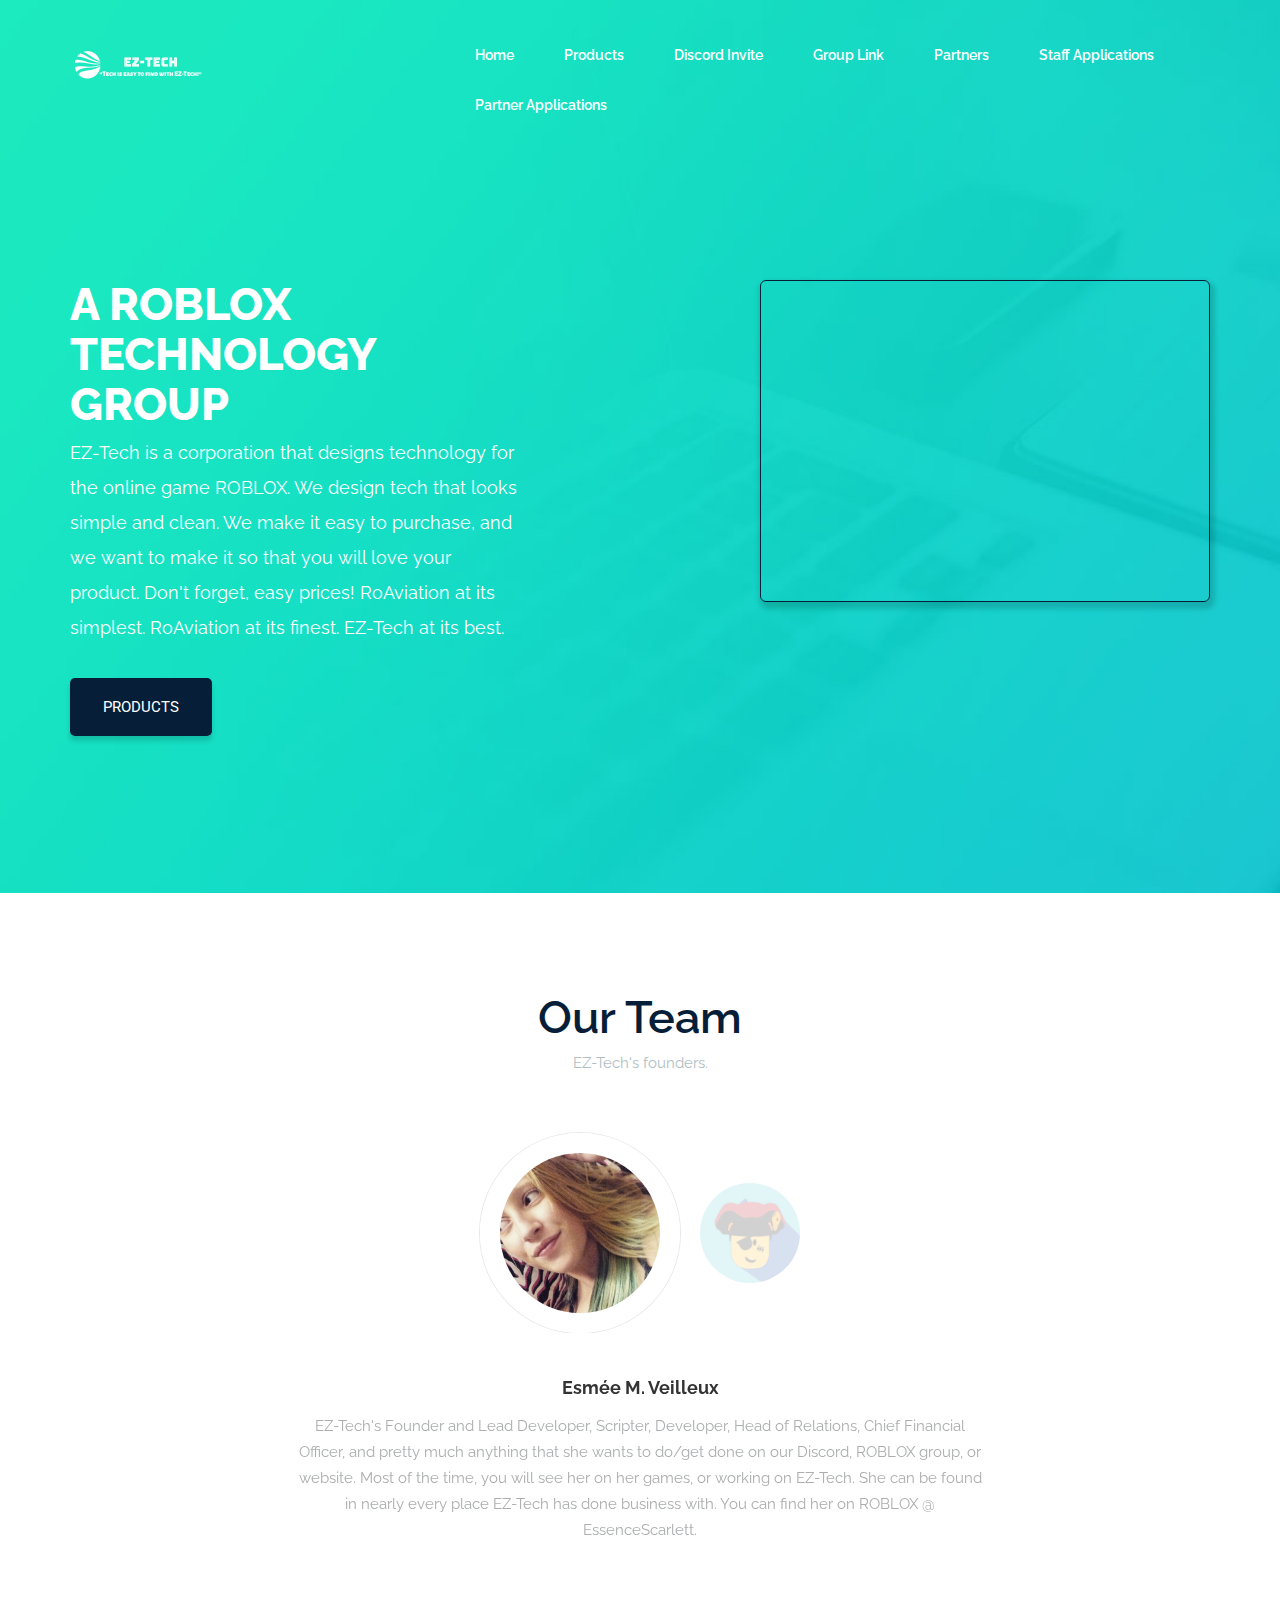
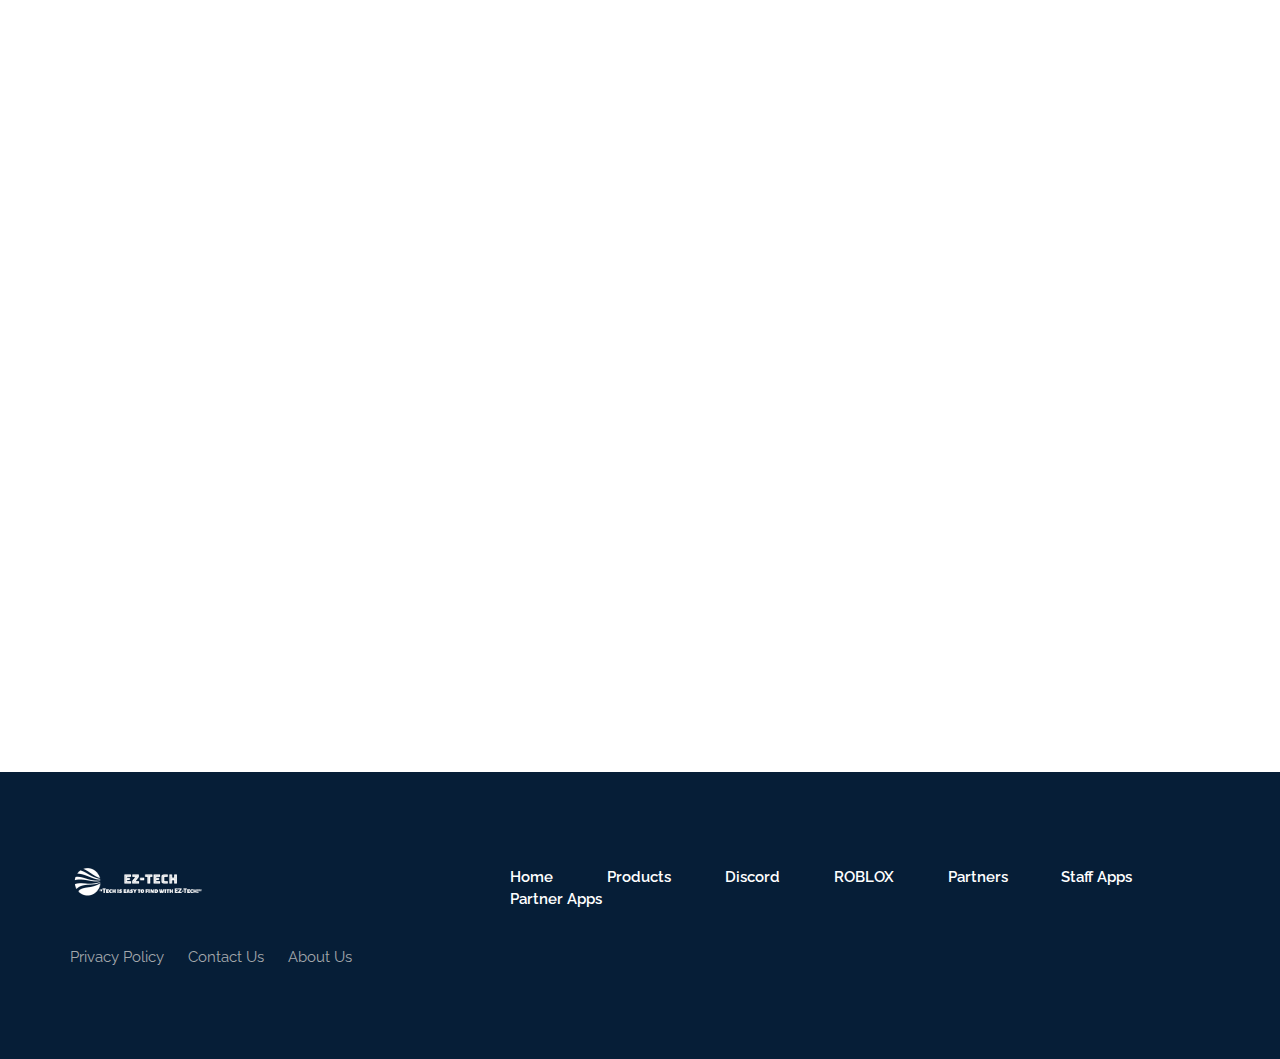
<file: index.html>
<!DOCTYPE html>
<html lang="en">

<head>
    <meta charset="UTF-8">
    <meta name="viewport" content="width=device-width, initial-scale=1">
    <title>EZ-Tech - Home</title>
    <link rel="shortcut icon" type="image/png" href="img/ezlogo234.png"/>
  	<meta property="og:type" content="website" />
  	<meta property="og:url" content="http://ez-tech.cf/index.html" />
  	<meta property="og:site_name" content="EZ-Tech" />
  	<meta property="og:keywords" content="roblox,aviation,tech,alliance,planes,a320,757,boeing,airbus" />
	<meta property="og:image" content="img/discordrichpresence.png" />
	<meta property="og:locale" content="en-US" />  
	<meta data-react-helmet="true" charset="utf-8"/>
	<meta data-react-helmet="true" property="og:title" content="EZ-Tech - Home"/>
	<meta data-react-helmet="true" property="og:description" content="We design tech that looks simple and clean. We make it easy to purchase, and we want to make it so that you will love your product. Don't forget, easy prices! RoAviation at its simplest. RoAviation at its finest. EZ-Tech at it's best."/>
	<meta data-react-helmet="true" property="og:image" content="img/discordrichpresence.png"/>
	<meta data-react-helmet="true" name="description" content="We design tech that looks simple and clean. We make it easy to purchase, and we want to make it so that you will love your product. Don't forget, easy prices! RoAviation at its simplest. RoAviation at its finest. EZ-Tech at it's best."/>

    <link href="https://fonts.googleapis.com/icon?family=Material+Icons" rel="stylesheet">
    <link href="https://fonts.googleapis.com/css?family=Raleway:300,400,500,600,700,800,900" rel="stylesheet">
    <link href="https://fonts.googleapis.com/css?family=Roboto:300,400,500,700,900" rel="stylesheet">

    <link rel="stylesheet" href="css/bootstrap.css">
    <link rel="stylesheet" href="css/flexslider.css">
    <link rel="stylesheet" href="css/font-awesome.min.css">
    <link rel="stylesheet" href="css/owl.carousel.min.css">
    <link rel="stylesheet" href="css/owl.theme.default.min.css">
    <link rel="stylesheet" href="css/icofont.css">
    <link rel="stylesheet" href="css/jquery-ui.css">
    <link rel="stylesheet" href="css/jQuery.verticalCarousel.css">
    <link rel="stylesheet" href="style.css">
    <link rel="stylesheet" href="responsive.css">
</head>

<body class="loading">
    <div class="wrapper">
        <header class="header">
            <div class="container">
                <div class="row">
                    <div class="col-md-4 col-sm-3 col-xs-12">
                        <div class="logo">
                            <a href="#"><img src="img/accordian1570.png" alt=""></a>
                        </div>
                    </div>
                    <div class="col-md-8 col-sm-9 col-xs-12">
                        <div class="menu">
                            <ul class="nav navbar-nav">
                                <li class="active"><a href="#">Home</a></li>
                                <li><a href="construction.html">Products</a></li>
                                <li><a href="https://discord.gg/wtf9KCp">Discord Invite</a></li>
                                <li><a href="https://www.roblox.com/groups/4738161/-">Group Link</a></li>
                                <li><a href="construction.html">Partners</a></li>
                                <li><a href="construction.html">Staff Applications</a></li>
                                <li><a href="construction.html">Partner Applications</a></li>
                            </ul>
                        </div>
                    </div>
                </div>
                <div class="row">
                    <div class="col-md-6">
                        <div class="text">
                            <h3>A ROBLOX Technology Group</h3>
                            <h6>EZ-Tech is a corporation that designs technology for the online game ROBLOX. We design tech that looks simple and clean. We make it easy to purchase, and we want to make it so that you will love your product. Don't forget, easy prices! RoAviation at its simplest. RoAviation at its finest. EZ-Tech at its best.</h6>
                            <a class="button" href="construction.html">Products</a>
                        </div>
                    </div>
                    <div class="col-md-6">
                        <div class="header_video">
                            <iframe src="https://www.youtube.com/embed/kLtnsTgQdgk" frameborder="0" allowfullscreen></iframe>
                        </div>
                    </div>
                </div>
            </div>
        </header>
        <section class="team">
            <div class="text">
                <h2>Our Team</h2>
                <p>EZ-Tech's founders.</p>
            </div>
            <div class="container">
                <div class="row">
                    <div class="col-md-12">
                        <div class="flexslider">
                            <ul class="slides">
                                <li data-thumb="img/slider001.jpg">
                                    <div class="row">
                                        <div class="col-md-12 col-sm-12">
                                            <div class="team-text">
                                                <h3>Esmée M. Veilleux</h3>
                                                <p>EZ-Tech's Founder and Lead Developer, Scripter, Developer, Head of Relations, Chief Financial Officer, and pretty much anything that she wants to do/get done on our Discord, ROBLOX group, or website. Most of the time, you will see her on her games, or working on EZ-Tech. She can be found in nearly every place EZ-Tech has done business with. You can find her on ROBLOX @ EssenceScarlett. </p>
                                            </div>
                                        </div>
                                    </div>
                                </li>
                                <li data-thumb="img/slider003.png">
                                    <div class="row">
                                        <div class="col-md-12 col-sm-12">
                                            <div class="team-text">
                                                <h3>Daniel Zoldzan</h3>
                                                <p>EZ-Tech's Founder and Developer, Head of Investigations, Chief Financial Officer. Most of the time, you will see him on Universal Services, developing new technology, and obfuscating LUA scripts for EZ-Tech. You can find him on ROBLOX @ PirateDevz. </p>
                                            </div>
                                        </div>
                                    </div>
                                </li>
                            </ul>
                        </div>
                    </div>
                </div>
            </div>
        </section>
        <iframe src="https://discordapp.com/widget?id=545419360584466433&theme=dark" width=100% height=750 allowtransparency="true" frameborder="0"></iframe> 
        <footer class="footer">
            <div class="container">
                <div class="row">
                    <div class="col-md-4 col-sm-12">
                        <div class="footer-logo">
                            <a href="#"><img src="img/accordian1570.png" alt=""></a>
                        </div>
                        <div class="footer_first_menu">
                            <ul>
                                <li><a href="#">Privacy Policy</a></li>
                                <li><a href="#">Contact Us</a></li>
                                <li><a href="#">About Us</a></li>
                            </ul>
                        </div>
                    </div>
                    <div class="col-md-8 col-sm-12">
                        <div class="footer_last_menu">
                            <div class="row">
                                <div class="col-md-12 col-sm-12">
                                    <ul>
                                        <li><a href="#">Home</a></li>
                                        <li><a href="products.html">Products</a></li>
                                        <li><a href="https://discord.gg/wtf9KCp">Discord</a></li>
                                        <li><a href="https://www.roblox.com/groups/4738161/-">ROBLOX</a></li>
                                        <li><a href="construction.html">Partners</a></li>
                                        <li><a href="construction.html">Staff Apps</a></li>
                                        <li><a href="construction.html">Partner Apps</a></li>
                                    </ul>
                                </div>
                            </div>
                        </div>
                    </div>
                </div>
            </div>
        </footer>
    </div>
    <script src="js/jquery-3.1.1.min.js"></script>
    <script src="js/bootstrap.min.js"></script>
    <script src="js/owl.carousel.min.js"></script>
    <script src="js/jquery.flexslider.js"></script>
    <script src="js/jQuery.verticalCarousel.js"></script>
    <script src="js/jquery-ui.js"></script>
    <script src="js/active.js"></script>
</body>
</html>
</file>
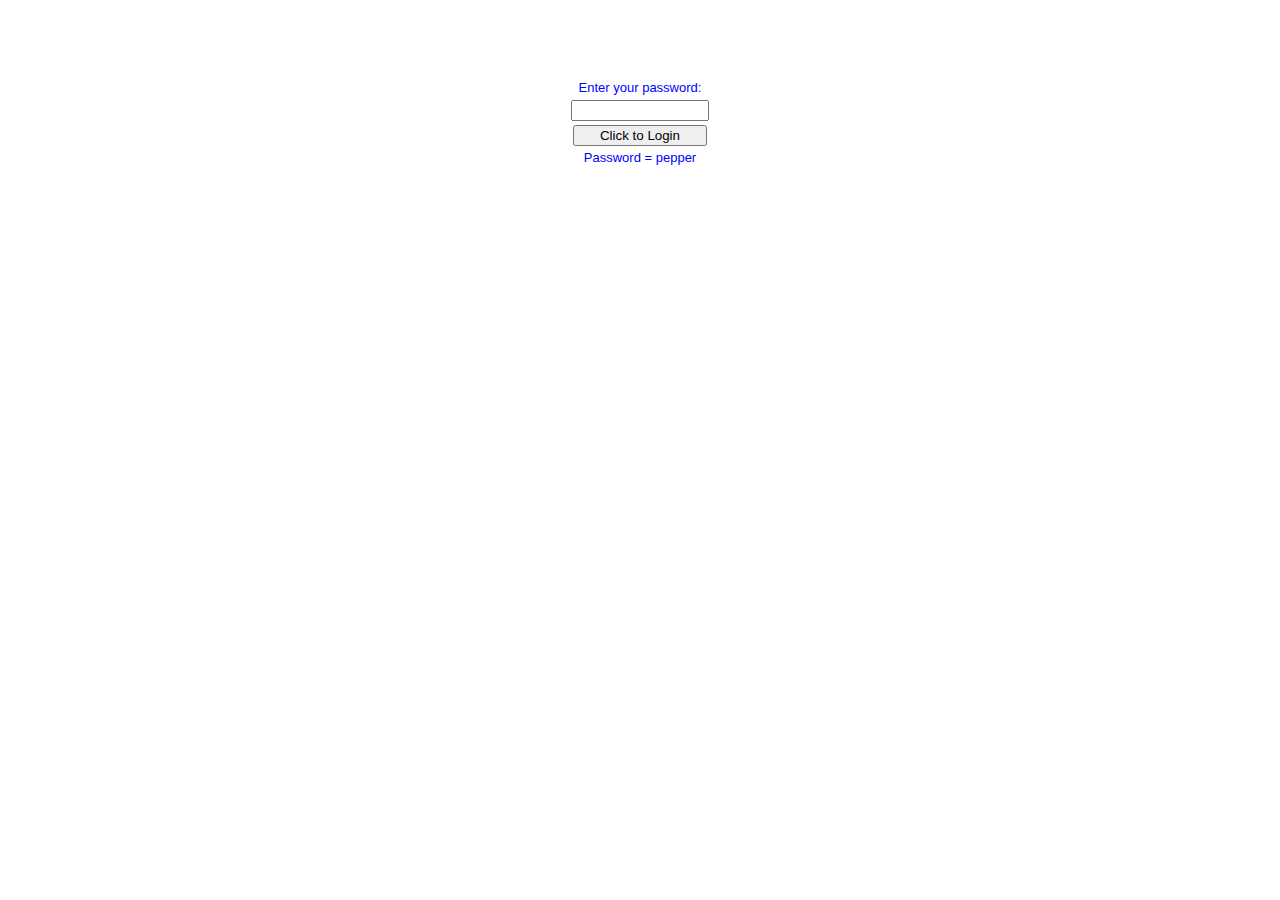
<file: security/index.html>
<!DOCTYPE html>
<html lang="en">
<head>
<title>Login</title>
<meta charset="UTF-8">





<script type="text/javascript">
// PASSWORD PROTECTION SCRIPT

function TheLogin() {

var password = 'pepper';

if (this.document.login.pass.value == password) {
  top.location.href="correct.html";
}
else {
  window.alert("Incorrect password, please try again.");
  }
}

</script>





</head>

<body>

<br><br><br><br>





<div style="text-align: center; margin: 0 auto; color: #0000FF; font: normal 13px arial, sans-serif;">
Enter your password:<br>
<form name="login" style="margin: 5px 0px 0px 0px;">
<input type="text" name="pass" size="17" onkeydown="if(event.keyCode==13) return false;" style="width: 130px;"><br>
<input type="button" value="Click to Login" style="width: 134px; margin: 4px auto 4px auto;" onclick="javascript:TheLogin(this.form)">
</form>

Password = pepper

</div>





<br><br><br>

</body>
</html>
</file>
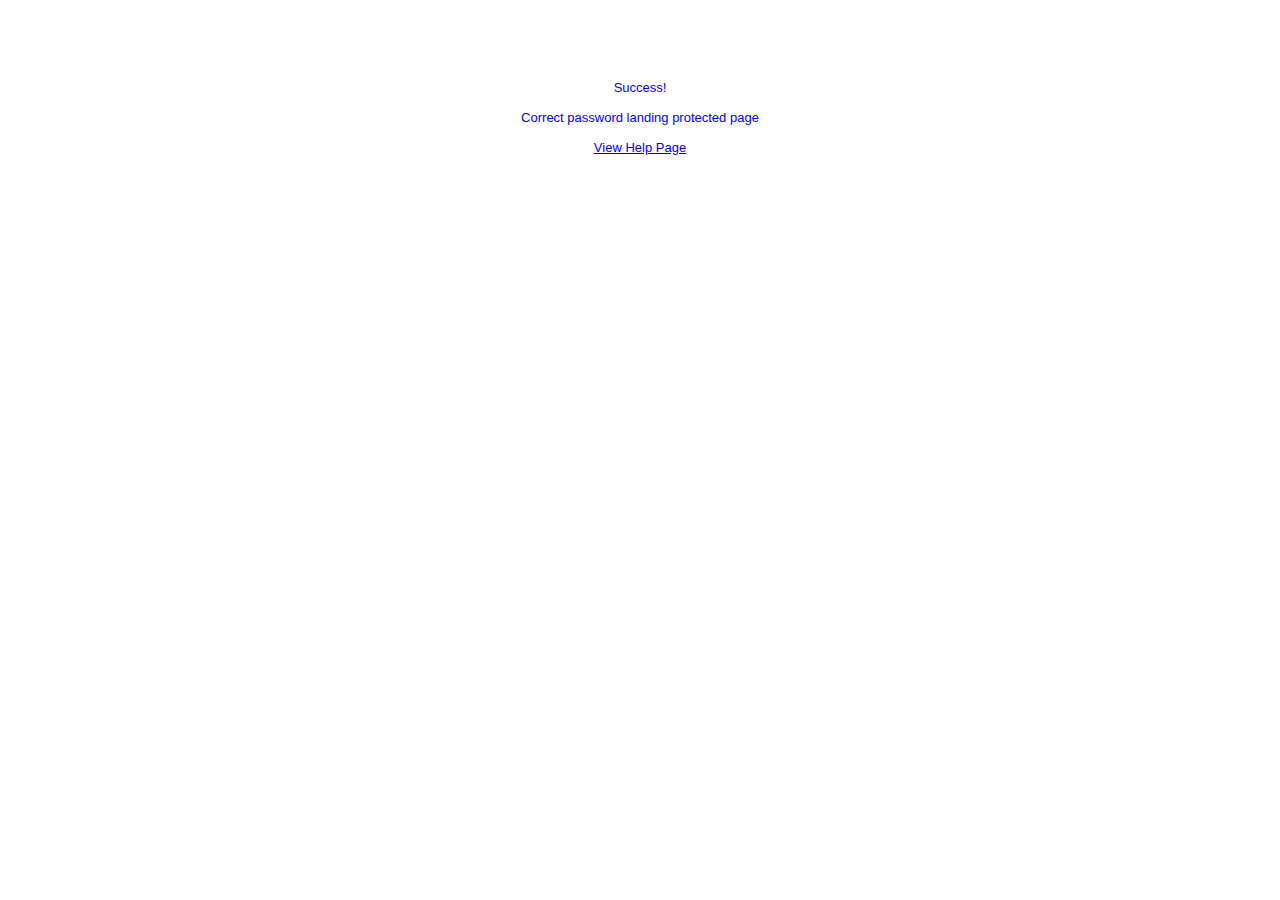
<file: security/McQfTjWnZr4u7x!A/index.html>
<!DOCTYPE html>
<html lang="en">
<head>
<title>Successful Login</title>
<meta charset="UTF-8">





</head>

<body>

<br><br><br><br>





<div style="text-align: center; margin: 0 auto; color: #0000FF; font: normal 13px arial, sans-serif;">

Success!

<br><br>

Correct password landing protected page

<br><br>

<a href="help-password.html">View Help Page</a><br>

</div>





<br><br><br>

</body>
</html>
</file>
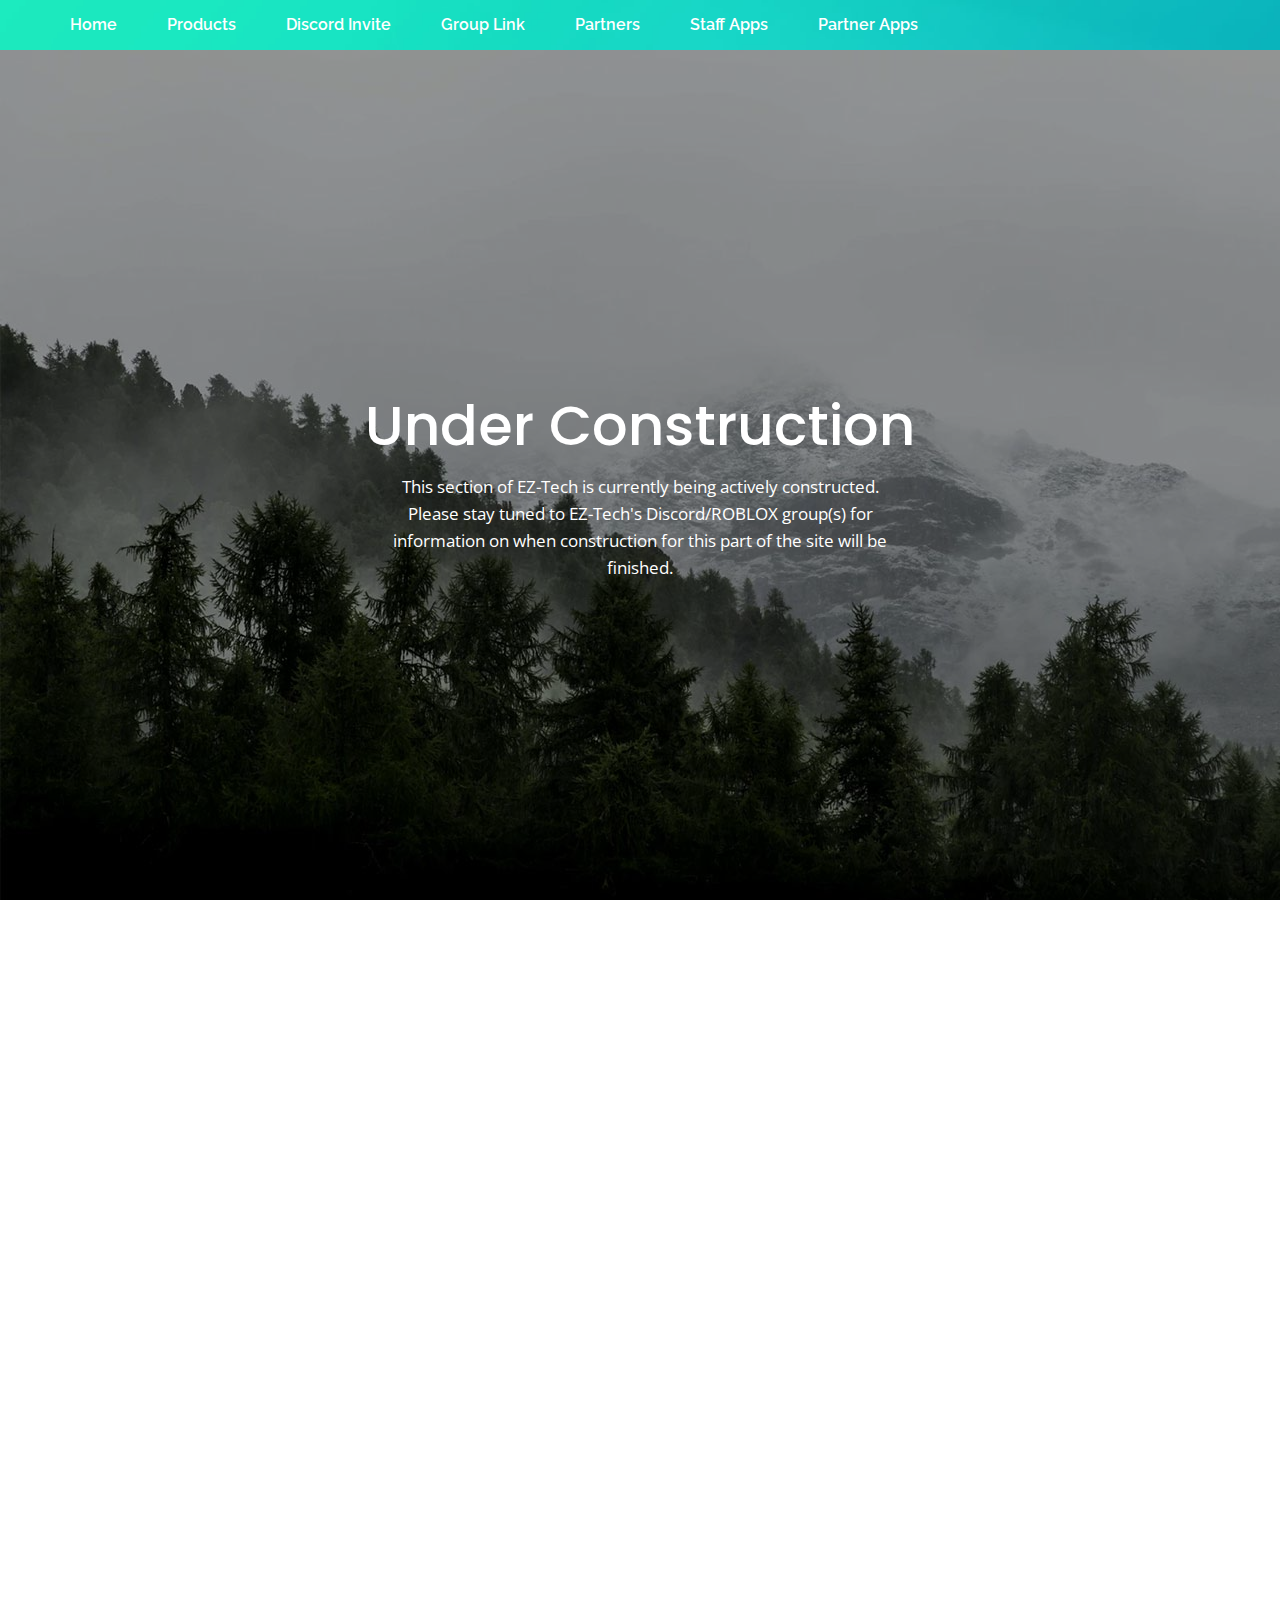
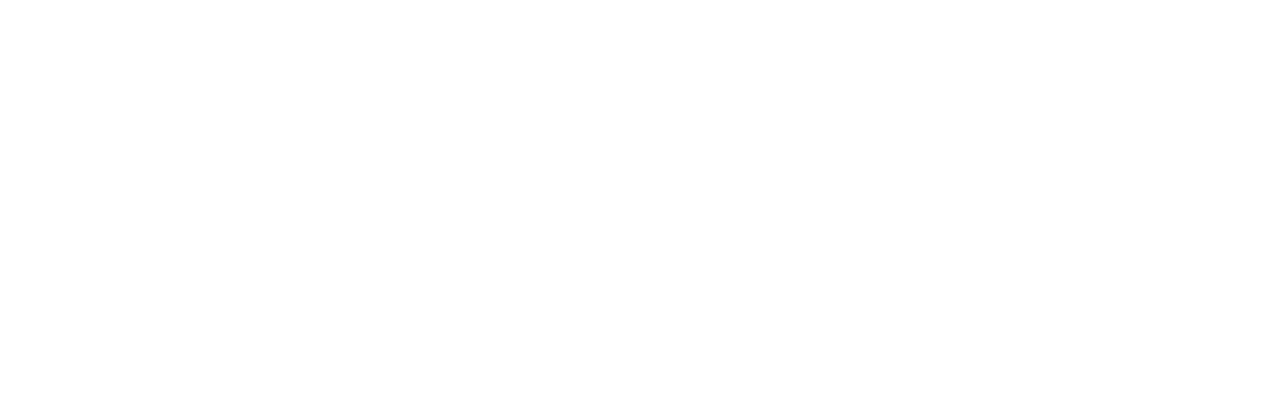
<file: construction.html>
<!DOCTYPE html>
<html lang="en">

<head>
    <meta charset="UTF-8">
    <meta name="viewport" content="width=device-width, initial-scale=1">
    <title>EZ-Tech - Under Construction</title>
    <link rel="shortcut icon" type="image/png" href="img/ezlogo234.png"/>
  	<meta property="og:type" content="website" />
  	<meta property="og:url" content="http://ez-tech.cf/index.html" />
  	<meta property="og:site_name" content="EZ-Tech" />
  	<meta property="og:keywords" content="roblox,aviation,tech,alliance,planes,a320,757,boeing,airbus" />
	<meta property="og:image" content="img/discordrichpresence.png" />
	<meta property="og:locale" content="en-US" />  
	<meta data-react-helmet="true" charset="utf-8"/>
	<meta data-react-helmet="true" property="og:title" content="EZ-Tech - Under Construction"/>
	<meta data-react-helmet="true" property="og:description" content="We design tech that looks simple and clean. We make it easy to purchase, and we want to make it so that you will love your product. Don't forget, easy prices! RoAviation at its simplest. RoAviation at its finest. EZ-Tech at it's best."/>
	<meta data-react-helmet="true" property="og:image" content="img/discordrichpresence.png"/>
	<meta data-react-helmet="true" name="description" content="We design tech that looks simple and clean. We make it easy to purchase, and we want to make it so that you will love your product. Don't forget, easy prices! RoAviation at its simplest. RoAviation at its finest. EZ-Tech at it's best."/>

    <link href="https://fonts.googleapis.com/icon?family=Material+Icons" rel="stylesheet">
    <link href="https://fonts.googleapis.com/css?family=Raleway:300,400,500,600,700,800,900" rel="stylesheet">
    <link href="https://fonts.googleapis.com/css?family=Roboto:300,400,500,700,900" rel="stylesheet">

    <link rel="stylesheet" href="css/bootstrap.css">
    <link rel="stylesheet" href="css/flexslider.css">
    <link rel="stylesheet" href="css/font-awesome.min.css">
    <link rel="stylesheet" href="css/owl.carousel.min.css">
    <link rel="stylesheet" href="css/owl.theme.default.min.css">
    <link rel="stylesheet" href="css/icofont.css">
    <link rel="stylesheet" href="css/jquery-ui.css">
    <link rel="stylesheet" href="css/jQuery.verticalCarousel.css">
    <link rel="stylesheet" href="style.css">
    <link rel="stylesheet" href="responsive.css">

    <link href="https://fonts.googleapis.com/css?family=Open+Sans:400,700%7CPoppins:400,500" rel="stylesheet">
		
	<link href="css/styles.css" rel="stylesheet">
	
	<link href="css/responsive.css" rel="stylesheet">
</head>

<body class="loading">
    <div class="wrapper">
        <header class="header" style="padding: 0px 0 0px;">
            <div class="container">
                        <div class="menu">
                            <ul class="nav navbar-nav">
                                <li><a href="index.html">Home</a></li>
                                <li><a href="construction.html">Products</a></li>
                                <li><a href="https://discord.gg/wtf9KCp">Discord Invite</a></li>
                                <li><a href="https://www.roblox.com/groups/4738161/-">Group Link</a></li>
                                <li><a href="construction.html">Partners</a></li>
                                <li><a href="construction.html">Staff Apps</a></li>
                                <li><a href="construction.html">Partner Apps</a></li>
                            </ul>
                        </div>
                </div>
            </div>
        </header>
        <section>
            <div class="main-area center-text" style="background-image:url(img/underconstruction3.jpg);">
		
                <div class="display-table">
                    <div class="display-table-cell">
                        <h1 class="title font-white"><b>Under Construction</b></h1>
                        <p class="desc font-white">This section of EZ-Tech is currently being actively constructed.
                            Please stay tuned to EZ-Tech's Discord/ROBLOX group(s) for information on when construction for this part of the site will be finished.</p>
                    </div>
                </div>
            </div>
        </section>
        <iframe src="https://discordapp.com/widget?id=545419360584466433&theme=dark" width=100% height=750 allowtransparency="true" frameborder="0"></iframe> 
        <footer class="footer">
            <div class="container">
                <div class="row">
                    <div class="col-md-4 col-sm-12">
                        <div class="footer-logo">
                            <a href="#"><img src="img/accordian1570.png" alt=""></a>
                        </div>
                        <div class="footer_first_menu">
                            <ul>
                                <li><a href="#">Privacy Policy</a></li>
                                <li><a href="#">Contact Us</a></li>
                                <li><a href="#">About Us</a></li>
                            </ul>
                        </div>
                    </div>
                    <div class="col-md-8 col-sm-12">
                        <div class="footer_last_menu">
                            <div class="row">
                                <div class="col-md-12 col-sm-12">
                                    <ul>
                                        <li><a href="#">Home</a></li>
                                        <li><a href="products.html">Products</a></li>
                                        <li><a href="https://discord.gg/wtf9KCp">Discord</a></li>
                                        <li><a href="https://www.roblox.com/groups/4738161/-">ROBLOX</a></li>
                                        <li><a href="construction.html">Partners</a></li>
                                        <li><a href="construction.html">Staff Apps</a></li>
                                        <li><a href="construction.html">Partner Apps</a></li>
                                    </ul>
                                </div>
                            </div>
                        </div>
                    </div>
                </div>
            </div>
        </footer>
    </div>
    <script src="js/jquery-3.1.1.min.js"></script>
    <script src="js/bootstrap.min.js"></script>
    <script src="js/owl.carousel.min.js"></script>
    <script src="js/jquery.flexslider.js"></script>
    <script src="js/jQuery.verticalCarousel.js"></script>
    <script src="js/jquery-ui.js"></script>
    <script src="js/active.js"></script>
</body>
</html>
</file>
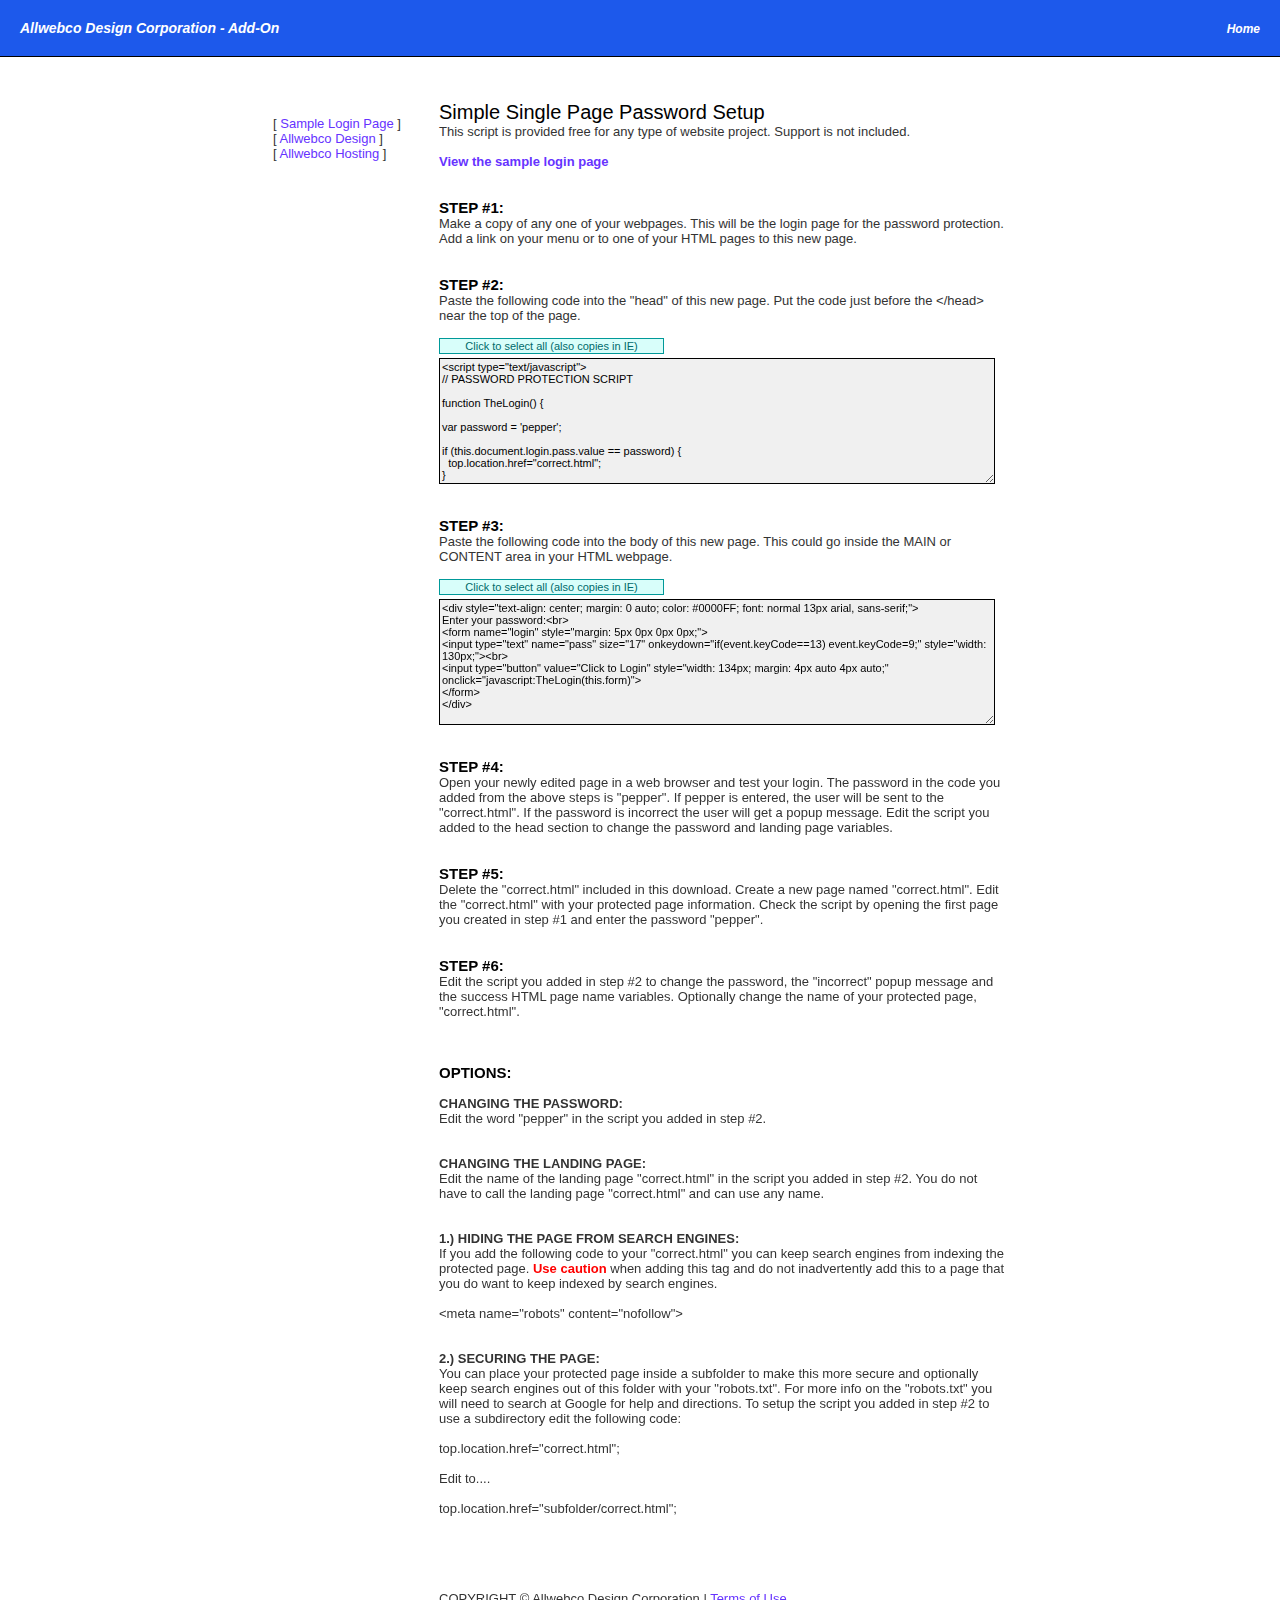
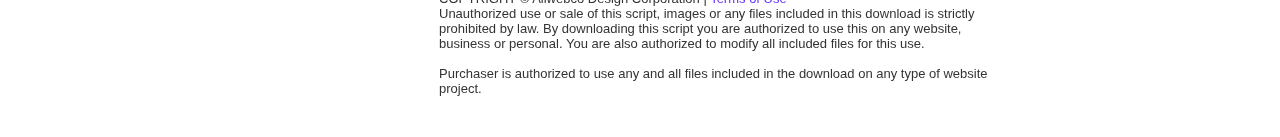
<file: security/help-password.html>
<!DOCTYPE html>
<html lang="en">
<head>
<title>JQuery Cycle Sample</title>
<meta charset="UTF-8">

<style type="text/css">

body 	{
	margin: 0;
	padding: 0;
	border: #FFFFFF 0px solid;
	}


a:link		{ color: #6633FF; text-decoration: none; }

a:visited	{ color: #6633FF; text-decoration: none; }

a:active	{ color: #669900; text-decoration: none; }

a:hover		{ color: #FF6600; text-decoration: none; }

a:link.homelink		{ color: #FFFFFF; font: 12px arial, sans-serif; font-weight: bold; font-style: italic; }

a:visited.homelink	{ color: #FFFFFF; font: 12px arial, sans-serif; font-weight: bold; font-style: italic; }

table 		{ color: #333333; font: 13px arial, sans-serif; font-weight: normal; }

.hilite		{ color: #FF0000; font-weight: bold; }

.title 		{ color: #000000; font: 15px arial, sans-serif; font-weight: bold; }

.largetitle	{ color: #000000; font: 20px arial, sans-serif; font-weight: normal; }

.subtitle 	{ color: #000000; font: 14px arial, sans-serif; font-weight: bold; }

.alogo		{ color: #FFFFFF; font: 14px arial, sans-serif; font-weight: bold; font-style: italic; }

.header		{ background-color: #1D59EB; border-bottom: #000000 1px solid; width: 100%; }

table.header td	{ padding: 20px; }

.maintable	{ width: 750px; }

.maintableleft	{ width: 150px; padding: 8px; }

.maintableright	{ padding: 8px; }

table, tr, td	 { border-collapse:collapse; border-spacing: 0; margin: 0; padding: 0; border: 0; }

.center-div	 { margin-left: auto; margin-right: auto; }

.centeralign	 { vertical-align: top; text-align: center; }

.leftalign	 { vertical-align: top; text-align: left; }

.rightalign	 { vertical-align: middle; text-align: right; }

img		 { border: 0; }



.selectcopy {
color: #006A6A;
background-color: #D8FEFA;
border: 1px solid #009999;
width: 225px;
font: 11px verdana, arial, sans-serif;
font-weight: normal;
margin-bottom: 4px; }
.textareacode {
font: 11px arial, sans-serif;
text-align: left;
WIDTH: 550px;
background-color:#F0F0F0;
BORDER: #000000 1px solid; }

</style>



<script type="text/javascript">
<!--
function copyit(theField) {
var tempval=eval("document."+theField)
tempval.focus()
tempval.select()
therange=tempval.createTextRange()
therange.execCommand("Copy")
}
//-- END -->
</script>



</head>

<body>

<table class="header"><tr><td class="leftalign">
<a href="http://allwebcodesign.com/" class="homelink"><span class="alogo">Allwebco Design Corporation - Add-On</span></a><br>
</td><td class="rightalign">
<a href="http://allwebcodesign.com/" class="homelink">Home</a><br>
</td></tr></table>


<script type="text/javascript" src="http://allwebcodesign.com/setup/templatehelptop.js"></script>


<br><br>

<!-- MAIN TABLE -->
<table class="center-div maintable"><tr><td class="leftalign maintableleft">

<br>

[ <a href="login-sample.html">Sample Login Page</a> ]<br>

[ <a href="http://allwebcodesign.com">Allwebco Design</a> ]<br>

[ <a href="http://allwebco.com">Allwebco Hosting</a> ]<br>

<br><br>

<script type="text/javascript" src="http://allwebcodesign.com/setup/templatehelp.js"></script>

<br>

</td><td class="leftalign maintableright">


<span class="largetitle">Simple Single Page Password Setup<br></span>
This script is provided free for any type of website project. Support is not included.


<br><br>

<a href="login-sample.html"><b>View the sample login page</b></a>

<br><br><br>

<span class="title">STEP #1:</span><br>
Make a copy of any one of your webpages. This will be the login page for the password protection. Add a link on your menu or to one of your HTML pages to this new page.

<br><br><br>

<span class="title">STEP #2:</span><br>
Paste the following code into the "head" of this new page. Put the code just before the &lt;/head&gt; near the top of the page.

<br><br>

<form name="selecting1" style="margin: 0px;">
<input onclick="copyit('selecting1.copyselect1')" type="button" value="Click to select all (also copies in IE)" name="copybutton" class="selectcopy"><br>
<textarea name="copyselect1" rows="10" cols="55" wrap="soft" class="textareacode">
&lt;script type="text/javascript"&gt;
// PASSWORD PROTECTION SCRIPT

function TheLogin() {

var password = 'pepper';

if (this.document.login.pass.value == password) {
  top.location.href="correct.html";
}
else {
  window.alert("Incorrect password, please try again.");
  }
}

&lt;/script&gt;
</textarea>
</form>

<br><br>

<span class="title">STEP #3:</span><br>
Paste the following code into the body of this new page. This could go inside the MAIN or CONTENT area in your HTML webpage.

<br><br>

<form name="selecting2" style="margin: 0px;">
<input onclick="copyit('selecting2.copyselect2')" type="button" value="Click to select all (also copies in IE)" name="copybutton" class="selectcopy"><br>
<textarea name="copyselect2" rows="10" cols="55" wrap="soft" class="textareacode">
&lt;div style="text-align: center; margin: 0 auto; color: #0000FF; font: normal 13px arial, sans-serif;"&gt;
Enter your password:&lt;br&gt;
&lt;form name="login" style="margin: 5px 0px 0px 0px;"&gt;
&lt;input type="text" name="pass" size="17" onkeydown="if(event.keyCode==13) event.keyCode=9;" style="width: 130px;"&gt;&lt;br&gt;
&lt;input type="button" value="Click to Login" style="width: 134px; margin: 4px auto 4px auto;" onclick="javascript:TheLogin(this.form)"&gt;
&lt;/form&gt;
&lt;/div&gt;
</textarea>
</form>

<br><br>

<span class="title">STEP #4:</span><br>
Open your newly edited page in a web browser and test your login. The password in the code you added from the above steps is "pepper". If pepper is entered, the user will be sent to the "correct.html". If the password is incorrect the user will get a popup message. Edit the script you added to the head section to change the password and landing page variables.

<br><br><br>

<span class="title">STEP #5:</span><br>
Delete the "correct.html" included in this download. Create a new page named "correct.html". Edit the "correct.html" with your protected page information.  Check the script by opening the first page you created in step #1 and enter the password "pepper".

<br><br><br>

<span class="title">STEP #6:</span><br>
Edit the script you added in step #2 to change the password, the "incorrect" popup message and the success HTML page name variables. Optionally change the name of your protected page, "correct.html".

<br><br><br><br>

<span class="title">OPTIONS:</span><br>

<br>

<b>CHANGING THE PASSWORD:</b><br>
Edit the word "pepper" in the script you added in step #2.

<br><br><br>

<b>CHANGING THE LANDING PAGE:</b><br>
Edit the name of the landing page "correct.html" in the script you added in step #2. You do not have to call the landing page "correct.html" and can use any name.

<br><br><br>

<b>1.) HIDING THE PAGE FROM SEARCH ENGINES:</b><br>

If you add the following code to your "correct.html" you can keep search engines from indexing the protected page. <span class="hilite">Use caution</span> when adding this tag and do not inadvertently add this to a page that you do want to keep indexed by search engines.

<br><br>

&lt;meta name="robots" content="nofollow"&gt;

<br><br><br>

<b>2.) SECURING THE PAGE:</b><br>

You can place your protected page inside a subfolder to make this more secure and optionally keep search engines out of this folder with your "robots.txt". For more info on the "robots.txt" you will need to search at Google for help and directions. To setup the script you added in step #2 to use a subdirectory edit the following code:

<br><br>

top.location.href="correct.html";

<br><br>

Edit to....

<br><br>

top.location.href="subfolder/correct.html";

<br><br><br><br><br><br>

<span class="copyright">
COPYRIGHT &copy; Allwebco Design Corporation | <a href="http://www.allwebco-templates.com/support/terms-of-use.htm">Terms of Use</a><br>
Unauthorized use or sale of this script, images or any files included in this download is strictly prohibited by law. By downloading this script you are authorized to use this on any website, business or personal. You are also authorized to modify all included files for this use.

<br><br>

Purchaser is authorized to use any and all files included in the download on any type of website project.

<br><br>

</span>





</td></tr></table>
<!-- MAIN TABLE -->


<br>






</body></html>
</file>
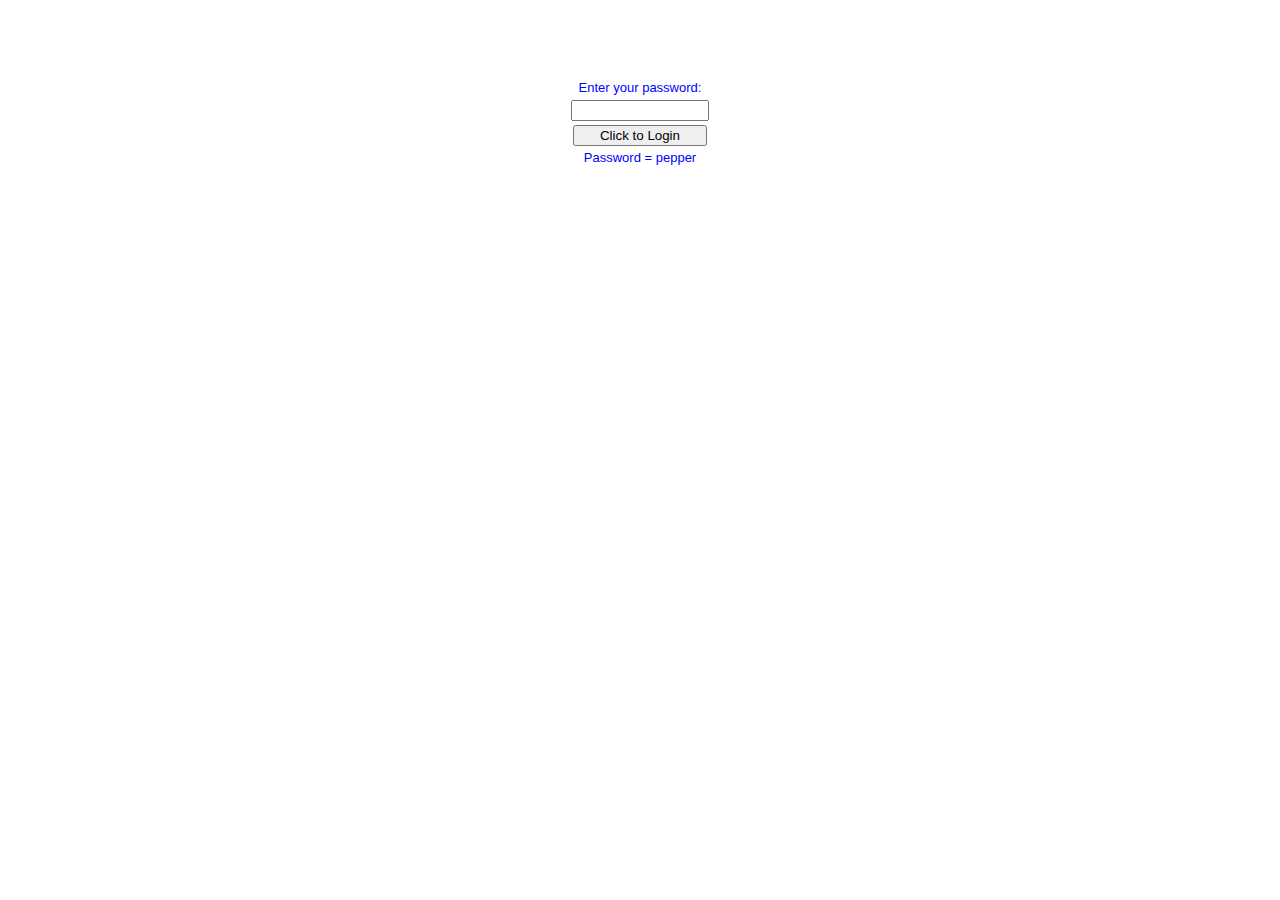
<file: security/test.html>
<!DOCTYPE html>
<html lang="en">
<head>
<title>Login</title>
<meta charset="UTF-8">





<script type="text/javascript">
var _0xbcc1=["\x43\x26\x45\x29\x48\x40\x4D\x63\x51\x66\x54\x6A\x57\x6E\x5A\x72\x34\x75\x37\x78\x21\x41\x25\x44\x2A\x47\x2D\x4A\x61\x4E\x64\x52\x67\x55\x6B\x58\x70\x32\x73\x35\x76\x38\x79\x2F\x42\x3F\x45\x28\x48\x2B\x4D\x62\x50\x65\x53\x68\x56\x6D\x59\x71\x33\x74\x36\x77\x39\x7A\x24\x43\x26\x46\x29\x4A\x40\x4E\x63\x52\x66\x54\x6A\x57\x6E\x5A\x72\x34\x75\x37\x78\x21\x41\x25\x44\x2A\x47\x2D\x4B\x61\x50\x64\x53\x67\x56\x6B\x59\x70\x32\x73\x35\x76\x38\x79\x2F\x42\x3F\x45\x28\x48\x2B\x4D\x62\x51\x65\x54\x68\x57\x6D\x5A\x71\x34\x74\x36\x77\x39\x7A\x24\x43\x26\x46\x29\x4A\x40\x4E\x63\x52\x66\x55\x6A\x58\x6E\x32\x72\x35\x75\x38\x78\x21\x41\x25\x44\x2A\x47\x2D\x4B\x61\x50\x64\x53\x67\x56\x6B\x59\x70\x33\x73\x36\x76\x39\x79\x24\x42\x3F\x45\x28\x48\x2B\x4D\x62\x51\x65\x54\x68\x57\x6D\x5A\x71\x34\x74\x37\x77\x21\x7A\x25\x43\x2A\x46\x29\x4A\x40\x4E\x63\x52\x66\x55\x6A\x58\x6E\x32\x72\x35\x75\x38\x78\x2F\x41\x3F\x44\x28\x47\x2B\x4B\x61\x50\x64\x53\x67\x56\x6B\x59\x70\x33\x73\x36\x76\x39\x79\x24\x42\x26\x45\x29\x48\x40\x4D\x63\x51\x65\x54\x68\x57\x6D\x5A\x71\x34\x74\x37\x77\x21\x7A\x25\x43\x2A\x46\x2D\x4A\x61\x4E\x64\x52\x67\x55\x6A\x58\x6E\x32\x72\x35\x75\x38\x78\x2F\x41\x3F\x44\x28\x47\x2B\x4B\x62\x50\x65\x53\x68\x56\x6D\x59\x70\x33\x73\x36\x76\x39\x79\x24\x42\x26\x45\x29\x48\x40\x4D\x63\x51\x66\x54\x6A\x57\x6E\x5A\x72\x34\x74\x37\x77\x21\x7A\x25\x43\x2A\x46\x2D\x4A\x61\x4E\x64\x52\x67\x55\x6B\x58\x70\x32\x73\x35\x76\x38\x78\x2F\x41\x3F\x44\x28\x47\x2B\x4B\x62\x50\x65\x53\x68\x56\x6D\x59\x71\x33\x74\x36\x77\x39\x7A\x24\x42\x26\x45\x29\x48\x40\x4D\x63\x51\x66\x54\x6A\x57\x6E\x5A\x72\x34\x75\x37\x78\x21\x41\x25\x44\x2A\x46\x2D\x4A\x61\x4E\x64\x52\x67\x55\x6B\x58\x70\x32\x73\x35\x76\x38\x79\x2F\x42\x3F\x45\x28\x48\x2B\x4B\x62\x50\x65\x53\x68\x56\x6D\x59\x71\x33\x74\x36\x77\x39\x7A\x24\x43\x26\x46\x29\x4A\x40\x4E\x63\x51\x66\x54\x6A\x57\x6E\x5A\x72\x34\x75\x37\x78\x21\x41\x25\x44\x2A\x47\x2D\x4B\x61\x50\x64\x53\x67\x55\x6B\x58\x70\x32\x73\x35\x76\x38\x79\x2F\x42\x3F\x45\x28\x48\x2B\x4D\x62\x51\x65\x54\x68\x57\x6D\x59\x71\x33\x74\x36\x77\x39\x7A","\x76\x61\x6C\x75\x65","\x70\x61\x73\x73","\x6C\x6F\x67\x69\x6E","\x64\x6F\x63\x75\x6D\x65\x6E\x74","\x68\x72\x65\x66","\x6C\x6F\x63\x61\x74\x69\x6F\x6E","\x2F\x73\x65\x63\x75\x72\x69\x74\x79\x2F\x4D\x63\x51\x66\x54\x6A\x57\x6E\x5A\x72\x34\x75\x37\x78\x21\x41\x2F\x69\x6E\x64\x65\x78\x2E\x68\x74\x6D\x6C","\x49\x6E\x63\x6F\x72\x72\x65\x63\x74\x20\x70\x61\x73\x73\x77\x6F\x72\x64\x2C\x20\x70\x6C\x65\x61\x73\x65\x20\x74\x72\x79\x20\x61\x67\x61\x69\x6E\x2E","\x61\x6C\x65\x72\x74"];function TheLogin(){var _0x676ax2=_0xbcc1[0];if(this[_0xbcc1[4]][_0xbcc1[3]][_0xbcc1[2]][_0xbcc1[1]]== _0x676ax2){top[_0xbcc1[6]][_0xbcc1[5]]= _0xbcc1[7]}else {window[_0xbcc1[9]](_0xbcc1[8])}}
</script>





</head>

<body>

<br><br><br><br>





<div style="text-align: center; margin: 0 auto; color: #0000FF; font: normal 13px arial, sans-serif;">
Enter your password:<br>
<form name="login" style="margin: 5px 0px 0px 0px;">
<input type="text" name="pass" size="17" onkeydown="if(event.keyCode==13) return false;" style="width: 130px;"><br>
<input type="button" value="Click to Login" style="width: 134px; margin: 4px auto 4px auto;" onclick="javascript:TheLogin(this.form)">
</form>

Password = pepper

</div>





<br><br><br>

</body>
</html>
</file>
<file: style.css>
header.header {
    background-image: url("img/header-bg.jpg");
    background-repeat: no-repeat;
    background-size: cover;
    padding: 30px 0 175px;
}

header.header .logo {
    margin-top: 20px;
}

header.header .menu {
    position: relative;
}

header.header .menu ul {
    margin: 0;
    padding: 0;
}

header.header .menu ul li {
    display: inline;
    list-style: outside none none;
    margin-right: 20px;
}

header.header .menu ul li a {
    color: #fff;
    display: inline-block;
    font-family: "Raleway", sans-serif;
    font-weight: 600;
    text-decoration: none;
}

header.header .nav>li>a:hover,
header.header .nav>li>a:focus {
    text-decoration: none;
    background-color: transparent;
    color: #000;
}

header.header .sign_up {
    position: absolute;
    right: 0;
    top: 15px;
}

header.header .sign_up p {
    border: 1px solid #fff;
    border-radius: 3px;
    padding: 0 20px 3px;
}

header.header .sign_up p a {
    font-family: 'Raleway', sans-serif;
    font-size: 12px;
    color: rgb(255, 255, 255);
    text-decoration: none;
}

header.header .text {
    margin-right: 105px;
    margin-top: 150px;
}

header.header .text h3 {
    color: #fff;
    font-family: "Raleway", sans-serif;
    font-size: 55px;
    font-weight: 800;
    letter-spacing: 1px;
    line-height: 65px;
    text-transform: uppercase;
}

header.header .text h6 {
    color: #fff;
    font-family: "Raleway", sans-serif;
    font-size: 18px;
    font-weight: 400;
    line-height: 35px;
    margin-bottom: 52px;
    margin-top: -5px;
}

header.header .text p {
    display: inline-block;
}

.wrapper a.button {
    background: #061e37 none repeat scroll 0 0;
    border-radius: 5px;
    color: #fff;
    font-family: "Roboto", sans-serif;
    font-size: 15px;
    font-weight: 400;
    margin-right: 10px;
    padding: 20px 33px;
    text-decoration: none;
    text-transform: uppercase;
    box-shadow: 0px 5px 5px 0px rgba(0, 0, 0, 0.15);
}

.wrapper a.button.white {
    background: #fff none repeat scroll 0 0;
    color: #061e37;
}

header.header .header_video {
    border: 1px solid rgb(6, 30, 55);
    border-radius: 6px;
    box-shadow: 2px 4px 5px 3px rgba(0, 0, 0, 0.15);
    height: 322px;
    margin-left: 105px;
    margin-top: 150px;
}

header.header .header_video iframe {
    border-radius: 5px;
    height: 320px;
    width: 100%;
}

section.project {
    margin-bottom: 100px;
}

section.project .project_icon:nth-child(2) i {
    color: #80d8ff;
}

section.project .project_icon:nth-child(3) i {
    color: #ea80fc;
}

section>.text {
    margin: 100px auto;
    max-width: 555px;
    text-align: center;
}

section.project p.button {
    margin-top: 65px;
    text-align: center;
}

section.project a.button {
    display: inline-block;
    background: #1de9b6 none repeat scroll 0 0;
    font-weight: 700;
    box-shadow: 0px 5px 5px 0px rgba(0, 0, 0, 0.15);
}

section.project .text h2 {
    margin: 0 0 12px;
}

section .text>h2 {
    color: #061e37;
    font-family: "Raleway", sans-serif;
    font-size: 45px;
    font-weight: 600;
}

section .text>p {
    margin: 0;
    font-size: 15px;
    font-weight: 400;
    font-family: "Raleway", sans-serif;
    color: #b0bec5;
    color: #b0bec5;
}

section.project .text h4 {
    color: #b0bec5;
    font-family: "Raleway", sans-serif;
    font-size: 25px;
    font-weight: 600;
    margin: 0 0 15px;
}

section.project .text p {
    color: #b0bec5;
}

section.project .single_project {
    max-width: 380px;
    text-align: center;
    margin: 0 auto;
}

section.project .single_project i {
    font-size: 80px;
    color: #b388ff;
}

section.project .single_project h3 {
    margin-top: 40px;
}

section.project .single_project h3 a {
    font-family: "Raleway", sans-serif;
    font-size: 20px;
    font-weight: 600;
    color: #061e37;
    text-decoration: none;
}

section.project .single_project p {
    font-family: "Raleway", sans-serif;
    font-size: 15px;
    font-weight: 400;
    color: #8197a3;
}

section.project p.get_start {
    margin-top: 80px;
    text-align: center;
}

section.user_part .useres_part .user_part_part {
    width: 25%;
    float: left;
    background: #82b1ff;
}

section.user_part .useres_part .user_part_part i {
    color: #82b1ff;
}

section.user_part .useres_part .user_part_part:first-child {
    background: #80d8ff none repeat scroll 0 0;
}

section.user_part .useres_part .user_part_part:first-child i {
    color: #80d8ff;
}

section.user_part .useres_part .user_part_part:nth-child(3) {
    background: #b388ff none repeat scroll 0 0;
}

section.user_part .useres_part .user_part_part:nth-child(3) i {
    color: #b388ff;
}

section.user_part .useres_part .user_part_part:nth-child(4) {
    background: #ea80fc none repeat scroll 0 0;
}

section.user_part .useres_part .user_part_part:nth-child(4) i {
    color: #ea80fc;
}

section.user_part .useres_part .user_part_part .user_text {
    margin-left: 50%;
    position: relative;
}

section.user_part .useres_part .user_part_part .user_text i {
    background: #fff none repeat scroll 0 0;
    border-radius: 50%;
    font-size: 30px;
    left: -80px;
    padding: 15px;
    position: absolute;
    top: 38px;
}

section.user_part .useres_part .user_part_part .user_text h4 {
    font-family: "Raleway", sans-serif;
    font-size: 20px;
    font-weight: 800;
    line-height: 24px;
    padding: 40px 0;
    color: #fff;
}

section.services #accordion {
    margin: 0 auto 100px;
    max-width: 800px;
    padding-top: 30px;
}

section.services .text {
    margin-bottom: 0;
}

section.services #accordion .slide_up {
    position: relative;
    padding-left: 300px;
}

section.services #accordion .accordion_img {
    left: 25px;
    position: absolute;
}

section.services #accordion .accordion_img img {
    width: 250px;
}

.slide_up.ui-accordion-content.ui-corner-bottom.ui-helper-reset.ui-widget-content.ui-accordion-content-active {
    height: 185px !important;
}

section.services #accordion .slide_up p {
    font-family: "Raleway", sans-serif;
    font-size: 15px;
    font-weight: 400;
    line-height: 27px;
}

section.services #accordion h3 {
    background-color: rgb(255, 255, 255);
    border-radius: 5px;
    box-shadow: 0 2px 5px 0 rgba(0, 0, 0, 0.13);
    font-family: "Raleway", sans-serif;
    font-size: 15px;
    font-weight: 700;
    padding: 20px 40px;
    position: relative;
    text-transform: uppercase;
}

section.services #accordion h3 i.first {
    left: 14px;
    position: absolute;
    top: 18px;
}

section.services #accordion h3 i.last {
    right: 14px;
    position: absolute;
    top: 18px;
}

section.services #accordion h3.ui-accordion-header {
    border: medium none;
    box-shadow: 0 2px 5px 0 rgba(0, 0, 0, 0.13);
    margin-top: 6px;
    outline: none;
}

.ui-state-active,
.ui-widget-content .ui-state-active,
.ui-widget-header .ui-state-active,
a.ui-button:active,
.ui-button:active,
.ui-button.ui-state-active:hover {
    background: #fff none repeat scroll 0 0;
    border: 0px solid #003eff;
    color: #000;
    font-weight: normal;
}

.slide_up.ui-accordion-content.ui-corner-bottom.ui-helper-reset.ui-widget-content.ui-accordion-content-active {
    border: medium none;
}

.ui-accordion .ui-accordion-header {
    box-shadow: 0px 5px 20px 0px rgba(0, 0, 0, 0.1);
}

.slide_up.ui-accordion-content.ui-corner-bottom.ui-helper-reset.ui-widget-content.ui-accordion-content-active {
    box-shadow: 4px 6px 8px 2px rgba(0, 0, 0, 0.1);
    margin-bottom: 12px;
}


/*customer area*/

section.customer_area {
    background-image: url("img/customar-_area_bg.jpg");
    background-repeat: no-repeat;
    background-size: 100% 100%;
}

section.customer_area a.button {
    display: inline-block;
    margin-top: 65px;
}

.verticalCarousel {
    height: 250px;
    overflow: hidden;
}

.vertical_main {
    height: 50px;
    overflow: hidden;
    padding: 85px 0;
    position: relative;
}

.vertical_main i {
    color: #fff;
    font-size: 40px;
    margin-left: 105px;
}

.verticalCarouselHeader {
    background: #e1e1e1 none repeat scroll 0 0;
    border-style: solid;
    border-width: 0;
    padding: 0;
}

.verticalCarouselHeader h3 {
    float: left;
    margin: 0px;
}

.verticalCarouselGroup.vc_list>li {
    background-color: transparent;
    border-radius: 7px;
    border-style: solid;
    border-width: 0;
    box-shadow: 1px 1px 2px rgba(0, 0, 0, 0.05);
    margin: 0 0 70px;
}

section.customer_area .vertical_text {
    background: #fff none repeat scroll 0 0;
    border-radius: 5px;
    margin-left: 105px;
    padding: 33px;
    position: relative;
    box-shadow: 0px 5px 10px 0px rgba(0, 0, 0, 0.15);
}

section.customer_area .vertical_text img {
    border-radius: 50%;
    height: 60px;
    left: -105px;
    position: absolute;
    top: 25%;
    width: 60px;
}

.verticalCarouselGroup.vc_list>li .vertical_text h4 {
    font-family: "Raleway", sans-serif;
    font-size: 18px;
    font-weight: 700;
    margin: 0 0 11px;
}

.verticalCarouselGroup.vc_list>li .vertical_text p {
    color: rgb(120, 144, 156);
    font-family: "Raleway", sans-serif;
    font-size: 15px;
    font-weight: 400;
    line-height: 25px;
    margin: 0;
    font-style: italic;
}


}
section.customer_area .customer_say {
    margin-top: 115px;
    padding-right: 135px;
}
section.customer_area .customer_say h3 {
    color: #fff;
    font-family: "Raleway", sans-serif;
    font-size: 45px;
    font-weight: 600;
    line-height: 56px;
    margin-bottom: 13px;
    margin-top: 120px;
}
section.customer_area .customer_say p {
    color: #fff;
    font-family: "Raleway", sans-serif;
    font-size: 15px;
    font-weight: 600;
    line-height: 25px;
}
section.customer_area .customer_say p.button {
    margin-top: 80px;
}
section.customer_area .verticalCarousel .vc_goDown {
    bottom: 34px;
    position: absolute;
    text-align: center;
    width: 100%;
    z-index: 2147483647;
}
section.customer_area .verticalCarousel .vc_goUp {
    top: 34px;
    position: absolute;
    text-align: center;
    width: 100%;
}
.vc_goUp.isDisabled,
.vc_goDown.isDisabled {
    cursor: pointer;
    opacity: 1;
}
section.team .flexslider .team-text h3 {
    font-family: "Raleway", sans-serif;
    font-size: 18px;
    font-weight: 700;
    margin-bottom: 15px;
    margin-top: 100px;
}
section.team .flexslider .team-text p {
    color: #abadae;
    font-family: "Raleway", sans-serif;
    font-size: 15px;
    font-weight: 400;
    line-height: 26px;
}
section.team .flexslider {
    margin: 0 auto 60px;
    max-width: 700px;
    padding-top: 200px;
    text-align: center;
}
section.team .flex-control-thumbs {
    height: 250px;
    margin: 5px 0 0;
    overflow: hidden;
    padding-top: 100px;
    position: absolute;
    top: 0;
    z-index: 0;
}
.flex-control-thumbs img {
    border-radius: 50%;
    height: 100px;
    opacity: 0.2;
    width: 100px;
}
.flex-control-thumbs li {
    display: inline-block;
    margin: 0 10px;
    vertical-align: top;
    width: -moz-fit-content;
    width: -webkit-fit-content;
    width: -o-fit-content;
}
.flex-control-nav.flex-control-thumbs>li .flex-active {
    border: 20px solid #fff;
    box-shadow: 0 0 0 1px rgba(35, 31, 33, 0.1);
    height: 200px;
    margin-right: 0;
    margin-top: -50px;
    width: 200px;
}
section.team .flexslider .team-text p i {
    color: #90a4ae;
    font-size: 20px;
    margin: 20px 16px 0;
}
section.team .flex-direction-nav {
    display: none;
}
section.team>.text {
    margin: 100px auto 0px;
}
section.team .text>p {
    color: rgb(176, 190, 197);
}
section.contact_area {
    background-color: #fafafa;
}
section.contact_area .text>p {
    color: rgb(6, 30, 55);
}
section.contact_area>.text {
    margin: 5px auto 50px;
    max-width: 555px;
    text-align: center;
    padding-top: 20px
}
section.contact_area .form_area {
    margin: 0 auto 95px;
    max-width: 600px;
}
section.contact_area .form_area .input_area input {
    border: 1px solid #061e37;
    border-radius: 5px;
    margin-bottom: 20px;
    padding: 15px 20px;
    width: 278px;
    font-family: "Raleway", sans-serif;
    font-size: 14px;
    font-weight: 500;
    color: rgb(6, 30, 55);
}
section.contact_area .form_area textarea:focus,
section.contact_area .form_area .input_area input:focus { 
    background-color: #ddd;
    outline: none;
}
section.contact_area .form_area .input_area input:nth-child(odd) {
    margin-right: 20px;
}
section.contact_area .form_area .input_area input:nth-child(even) {
    margin-left: 20px;
}
section.contact_area .form_area textarea {
    width: 100%;
    border: 1px solid #061e37;
    border-radius: 5px;
    margin-bottom: 20px;
    padding: 15px 20px;
    height: 150px;
    font-family: "Raleway", sans-serif;
    font-size: 15px;
    font-weight: 500;
    color: #061e37;
}
section.contact_area .form_area label p {
    font-family: "Raleway", sans-serif;
    font-size: 15px;
    font-weight: 500;
    margin-top: 20px;
    color: rgb(6, 30, 55);
}
section.contact_area .form_area input[type="checkbox"] {
    margin-right: 10px;
}
section.contact_area .form_area input[type="submit"] {
    background: #1de9b6 none repeat scroll 0 0;
    border: medium none;
    border-radius: 5px;
    color: rgb(255, 255, 255);
    float: right;
    font-family: "Raleway", sans-serif;
    font-size: 16px;
    font-weight: 500;
    padding: 15px 50px;
    box-shadow: 0px 5px 10px 0px rgba(0, 0, 0, 0.15);
}
footer.footer {
    background: #061e37 none repeat scroll 0 0;
    padding: 95px 0 90px;
}
footer.footer .footer_first_menu {}
footer.footer .footer_first_menu ul {
    margin: 0;
    padding: 0;
}
footer.footer .footer_first_menu ul li {
    display: inline;
    margin-right: 20px
}
footer.footer .footer_first_menu ul li a {
    font-family: "Raleway", sans-serif;
    font-size: 15px;
    font-weight: 400;
    color: #a4a8ac;
    text-decoration: none;
}
footer.footer .footer_last_menu {}
footer.footer .footer_last_menu ul {
    margin: 0;
    padding: 0;
    float: right;
}
footer.footer .footer_last_menu ul li {
    display: inline;
    margin-left: 50px
}
footer.footer .footer_last_menu ul li a {
    font-family: "Raleway", sans-serif;
    font-size: 15px;
    font-weight: 600;
    color: #fff;
    text-decoration: none;
}
footer.footer .footer_last_icon {
    float: right;
    margin-top: 60px;
}
footer.footer .footer-logo img {
    margin-bottom: 50px;
}
footer.footer .footer_last_icon i {
    color: #384b5f;
    font-size: 20px;
    margin-left: 20px;
}
</file>
<file: responsive.css>
@media (min-width: 1400px) and (max-width: 1500px) {
    .verticalCarouselGroup.vc_list>li .vertical_text p {
        height: 75px;
        line-height: 25px;
        overflow: hidden;
    }
}

@media (min-width: 1180px) and (max-width: 1399px) {
    header.header .text h3 {
        font-size: 45px;
        letter-spacing: 0;
        line-height: 50px;
    }
    .verticalCarouselGroup.vc_list>li .vertical_text p {
        font-size: 13px;
        height: 75px;
        line-height: 20px;
        overflow: hidden;
    }
}

@media (max-width: 1179px) {
    .body {
        width: 100%;
        overflow: hidden;
    }
    header.header {
        padding: 30px 0 70px;
    }
    header.header .logo {
        margin-top: 11px;
    }
    header.header .menu ul li {
        margin-right: 5px;
    }
    header.header .menu ul.nav.navbar-nav {
        float: right;
        padding-right: 85px;
    }
    header.header .text {
        margin: 60px auto 20px;
        max-width: 630px;
    }
    header.header .header_video {
        margin: 80px auto 0;
        max-width: 630px;
    }
    section.user_part .useres_part .user_part_part {
        margin-top: 10px;
        width: 50%;
    }
    section.customer_area {
        background-repeat: repeat-y;
        background-size: 100% auto;
    }
    .customer_area .col-md-6,
    .customer_area .col-sm-12 {
        width: 100%
    }
    .customer_area .verticalCarouselGroup.vc_list {
        margin: 0 auto;
        width: 675px;
    }
    .customer_area .customer_say {
        margin: 0 auto;
        width: 100%;
    }
    footer.footer .footer_last_menu ul {
        float: none;
        margin-top: 70px;
    }
    footer.footer .footer_first_menu ul {
        margin: 0;
        padding: 0;
        margin-left: 10px;
    }
    footer.footer .footer_last_menu ul li {
        margin-left: 0;
        padding: 10px;
    }
    footer.footer .footer_last_icon {
        float: none;
    }
    footer.footer .footer_last_icon i {
        margin: 0 10px;
    }
}

@media (max-width: 767px) {
    .body {
        width: 100%;
        overflow: hidden;
    }
    header.header .logo {
        margin-bottom: 20px;
    }
    header.header .menu ul.nav.navbar-nav {
        float: none;
    }
    header.header .text h3 {
        font-size: 40px;
        line-height: 50px;
    }
    header.header .menu ul li a {
        display: block;
    }
    header.header .header_video {
        margin: 150px auto 0;
        max-width: 500px;
    }
    section .text>p {
        padding: 0 20px;
    }
    .customer_area .verticalCarouselGroup.vc_list {
        width: 100%;
    }
    section.contact_area .form_area .input_area input {
        padding: 15px 20px;
        width: 100%;
    }
    section.contact_area .form_area .input_area input:nth-child(2n) {
        margin-left: 0;
    }
    /*
    section.team .flex-control-thumbs {
        display: none;
    }
*/
    /*
    section.team .flexslider {
        padding-top: 0;
    }
*/
    .flex-control-thumbs img {
        height: 50px;
        width: 50px;
    }
    .flex-control-nav.flex-control-thumbs>li .flex-active {
        border: 5px solid #fff;
        height: 80px;
        margin-top: -20px;
        width: 80px;
    }
    section.team .flexslider {
        padding-top: 150px;
    }
    section.team .flexslider .team-text h3 {
        margin-top: 0px;
    }
    section.team .flex-control-thumbs {
        top: -55px;
    }
    .verticalCarouselGroup.vc_list>li .vertical_text p {
        height: 105px;
        overflow: scroll;
        padding-right: 20px
    }
    section.contact_area .form_area {
        padding: 0 20px;
    }
    section.services #accordion .slide_up {
        padding-left: 0;
    }
    section.services #accordion .accordion_img {
        display: none;
    }
    section.customer_area .vertical_text {
        padding: 15px;
    }
    section.customer_area .vertical_text img {
        left: -80px;
    }
    section.customer_area .vertical_text {
        margin-left: 85px;
    }
    footer.footer .footer-logo img {
        margin-bottom: 20px;
    }
    footer.footer .footer_last_menu ul {
        margin-top: 20px;
    }
    footer.footer .footer_last_icon {
        margin-top: 20px;
    }
}

@media only screen and (max-width: 500px) {
    header.header .text h3 {
        font-size: 24px;
        line-height: 30px;
    }
    header.header .text h6 {
        font-size: 16px;
        line-height: 25px;
    }
    .wrapper a.button {
        font-size: 12px;
        padding: 15px 20px;
    }
    section .text>h2 {
        font-size: 35px;
    }
    section.project .text h4 {
        font-size: 20px;
    }
    section.user_part .useres_part .user_part_part {
        width: 100%;
    }
    .customer_area .customer_say {
        width: 100%;
    }
    section.customer_area .customer_say h3 {
        font-size: 25px;
        line-height: 28px;
        margin-bottom: 13px;
    }
    .verticalCarouselGroup.vc_list>li .vertical_text p {
        height: auto;
    }
    section.customer_area .vertical_text {
        height: 175px;
        overflow: scroll;
    }
    .vertical_main i {
        margin-left: 0;
    }
    section.customer_area .vertical_text img {
        position: initial;
    }
    .verticalCarouselGroup.vc_list>li .vertical_text p {
        height: auto;
        overflow: auto;
        padding-right: 20px;
    }
    section.customer_area .vertical_text {
        margin-left: 0;
    }
    footer.footer .footer_last_menu ul li {
        padding: 7px;
    }
    footer.footer .footer_last_menu ul li a {
        font-size: 10px;
    }
    footer.footer .footer_first_menu ul li {
        margin-right: 12px;
    }
    footer.footer .footer_first_menu ul li a {
        font-size: 13px;
    }
}
</file>
<file: css/styles.css>
/*
====================================================

* 	[Master Stylesheet]
	
	Theme Name :  
	Version    :  
	Author     :  
	Author URI :  

====================================================

	TOC
	
	1. PRIMARY STYLES
	2. COMMONS FOR PAGE DESIGN
		JQUERY LIGHT BOX
	3. MAIN SECTION

====================================================

/* ---------------------------------
1. PRIMARY STYLES
--------------------------------- */

html{ font-size: 100%; height: 100%; width: 100%; overflow-x: hidden; margin: 0px;  padding: 0px; touch-action: manipulation; }


body{ font-size: 16px; font-family: 'Open Sans', sans-serif; width: 100%; height: 100%; margin: 0; font-weight: 400;
	-webkit-font-smoothing: antialiased; -moz-osx-font-smoothing: grayscale; word-wrap: break-word; overflow-x: hidden; 
	color: #333; }

h1, h2, h3, h4, h5, h6, p, a, ul, span, li, img, inpot, button{ margin: 0; padding: 0; }

h1,h2,h3,h4,h5,h6{ line-height: 1.5; font-weight: inherit; }

h1,h2,h3{ font-family: 'Poppins', sans-serif; }

p{ line-height: 1.6; font-size: 1.05em; font-weight: 400; color: #555; }

h1{ font-size: 3.5em; line-height: 1; }
h2{ font-size: 3em; line-height: 1.1; }
h3{ font-size: 2.5em; }
h4{ font-size: 1.5em; }
h5{ font-size: 1.2em; }
h6{ font-size: .9em; letter-spacing: 1px; }

a, button{ display: inline-block; text-decoration: none; color: inherit; transition: all .3s; line-height: 1; }

a:focus, a:active, a:hover,
button:focus, button:active, button:hover,
a b.light-color:hover{ text-decoration: none; color: #E45F74; }

b{ font-weight: 500; }

img{ width: 100%; }

li{ list-style: none; display: inline-block; }

span{ display: inline-block; }

button{ outline: 0; border: 0; background: none; cursor: pointer; }

b.light-color{ color: #444; }

.icon{ font-size: 1.1em; display: inline-block; line-height: inherit; }

[class^="icon-"]:before, [class*=" icon-"]:before{ line-height: inherit; }

*, *::before, *::after {
    -webkit-box-sizing: inherit;
    box-sizing: inherit;
}

*, *::before, *::after {
    -webkit-box-sizing: inherit;
	box-sizing: inherit;} 

	
/* ---------------------------------
2. COMMONS FOR PAGE DESIGN
--------------------------------- */

.center-text{ text-align: center; } 

.display-table{ display: table; height: 100%; width: 100%; }

.display-table-cell{ display: table-cell; vertical-align: middle; }



::-webkit-input-placeholder { font-size: .9em; letter-spacing: 1px; }

::-moz-placeholder { font-size: .9em; letter-spacing: 1px; }

:-ms-input-placeholder { font-size: .9em; letter-spacing: 1px; }

:-moz-placeholder { font-size: .9em; letter-spacing: 1px; }


.full-height{ height: 100%; }

.position-static{ position: static; }

.font-white{ color: #fff; }


/* ---------------------------------
3. MAIN SECTION
--------------------------------- */

.main-area{ position: relative; height: 100vh; z-index: 1; padding: 0 20px; background-size: cover; color: #fff; }

.main-area:after{ content:''; position: absolute; top: 0; bottom: 0;left: 0; right: 0; z-index: -1;  
	opacity: .4; background: #000; }

.main-area .desc{ margin: 20px auto; max-width: 500px; }
	
.main-area .notify-btn{ padding: 13px 35px; border-radius: 50px; border: 2px solid #F84982;
	color: #fff; background: #F84982; }

.main-area .notify-btn:hover{ background: none; }

.main-area .social-btn{ position: absolute; bottom: 40px; width: 100%; left: 50%; transform: translateX(-50%); }

.main-area .social-btn > li > a{ margin: 0 10px; padding-bottom: 7px; position: relative; overflow: hidden; }

.main-area .social-btn > li > a:after{ content:''; position: absolute; bottom: 0; left: 0; right: 0; 
	transition: all .2s; height: 2px; background: #F84982; }

	
.main-area .social-btn > li > a:hover:after{ transform: translateX(100%); }
</file>
<file: css/responsive.css>
/* Screens Resolution : 992px
-------------------------------------------------------------------------- */
@media only screen and (max-width: 1200px) {

}

/* Screens Resolution : 992px
-------------------------------------------------------------------------- */
@media only screen and (max-width: 992px) {
	
	

}


/* Screens Resolution : 767px
-------------------------------------------------------------------------- */
@media only screen and (max-width: 767px) {
	
	/* ---------------------------------
	1. PRIMARY STYLES
	--------------------------------- */

	p{ line-height: 1.4; }

	h1{ font-size: 2.8em; line-height: 1; }
	h2{ font-size: 2.2em; line-height: 1.1; }
	h3{ font-size: 1.8em; }
		
	
	
}

/* Screens Resolution : 479px
-------------------------------------------------------------------------- */
@media only screen and (max-width: 479px) {

	/* ---------------------------------
	1. PRIMARY STYLES
	--------------------------------- */

	body{ font-size: 12px; }
	
}

/* Screens Resolution : 359px
-------------------------------------------------------------------------- */
@media only screen and (max-width: 359px) {
	
	
}

/* Screens Resolution : 290px
-------------------------------------------------------------------------- */
@media only screen and (max-width: 290px) {
	
	
}
</file>
